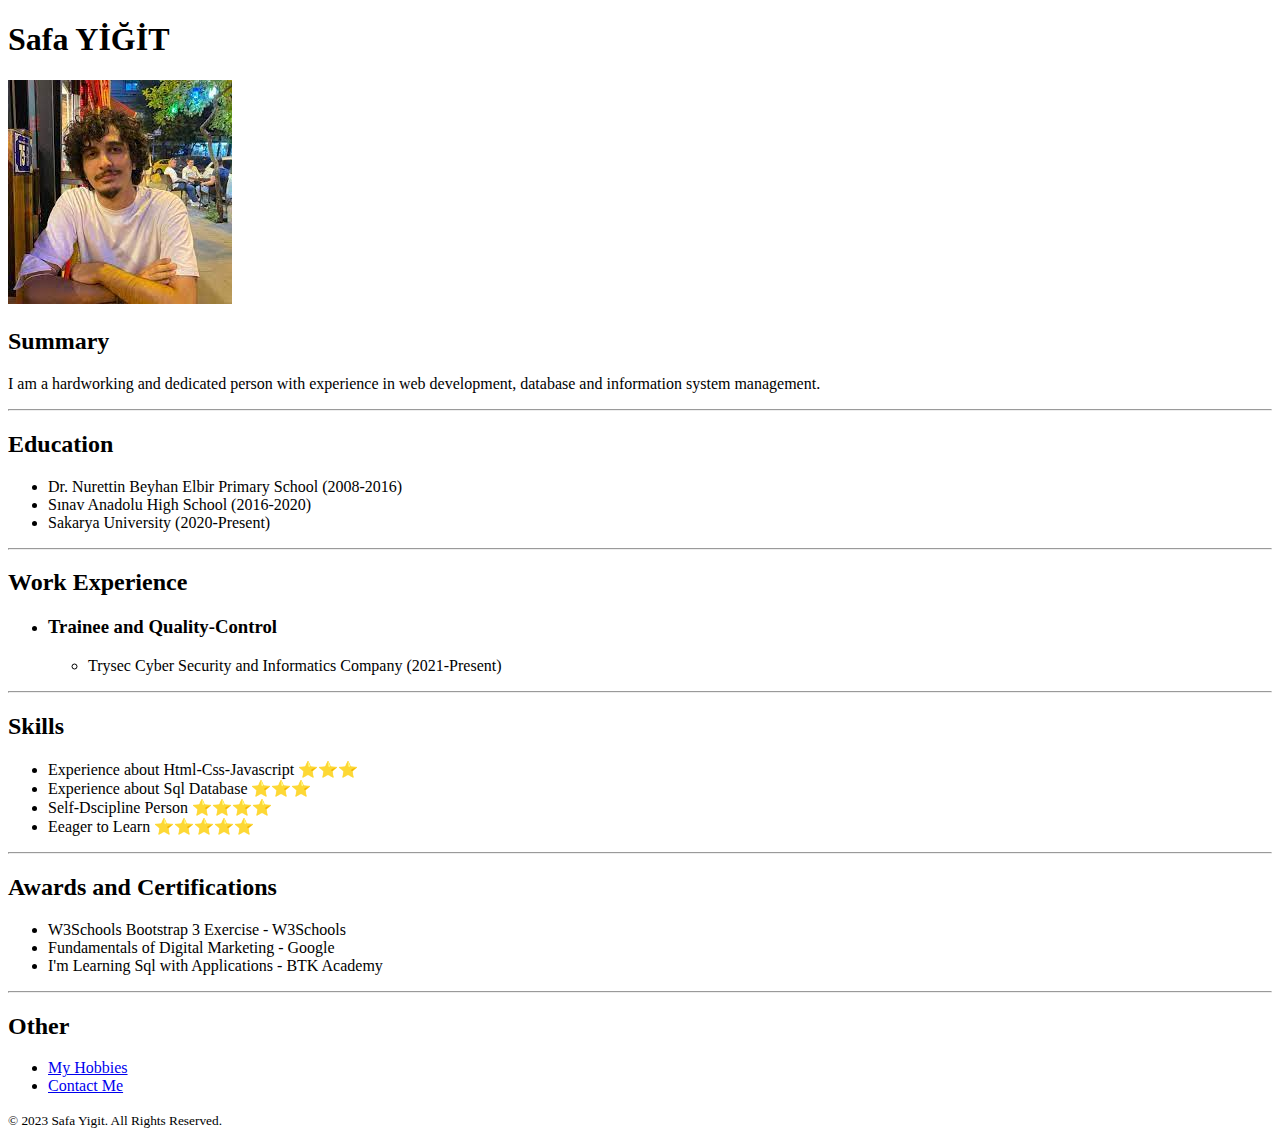
<file: capstone_project1/index.html>
<!DOCTYPE html>
<html lang="en">
<head>
    <meta charset="UTF-8">
    <meta name="viewport" content="width=device-width, initial-scale=1.0">
    <title>My Resume</title>
</head>
<body>
    <h1>Safa YİĞİT</h1>
    <img src="./indir.jpg" alt="Safa Yigit's Photo">

    <h2>Summary</h2>
    <p>I am a hardworking and dedicated person with experience in web development, database and information system management.</p>

    <hr>

    <h2>Education</h2>
    <ul>
        <li>Dr. Nurettin Beyhan Elbir Primary School (2008-2016)</li>
        <li>Sınav Anadolu High School (2016-2020)</li>
        <li>Sakarya University (2020-Present)</li>
    </ul>

    <hr>

    <h2>Work Experience</h2>

    <ul>
        <li><h3>Trainee and Quality-Control</h3>
            <ul>
                <li>Trysec Cyber Security and Informatics Company (2021-Present)</li>
            </ul>
        </li>
    </ul>

    <hr>

    <h2>Skills</h2>
    <ul>
        <li>Experience about Html-Css-Javascript ⭐️⭐️⭐️</li>
        <li>Experience about Sql Database ⭐️⭐️⭐️</li>
        <li>Self-Dscipline Person ⭐️⭐️⭐️⭐️</li>
        <li>Eeager to Learn ⭐️⭐️⭐️⭐️⭐️</li>
    </ul>

    <hr>
    <h2>Awards and Certifications</h2>

    <ul>
        <li>W3Schools Bootstrap 3 Exercise - W3Schools</li>
        <li>Fundamentals of Digital Marketing - Google</li>
        <li>I'm Learning Sql with Applications - BTK Academy</li>
    </ul>

    <hr>

    <h2>Other</h2>
    <ul>
        <li><a href="./myhobbies.html" target="_blank">My Hobbies</a></li>
        <li><a href="./contactme.html" target="_blank">Contact Me</a></li>
    </ul>

    <footer>
        <small>
        © 2023 Safa Yigit. All Rights Reserved.
        </small>
    </footer>
    
</body>
</html>
</file>
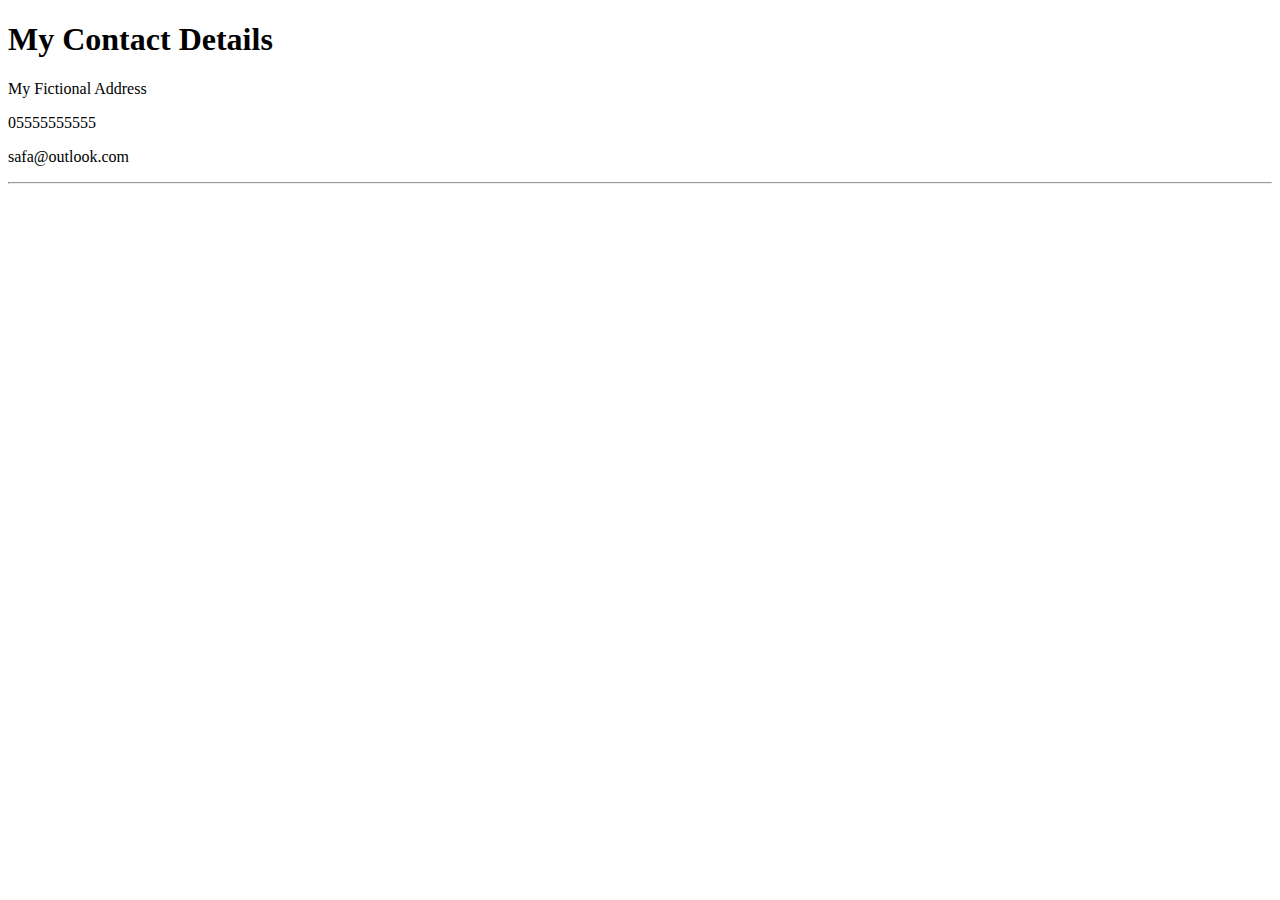
<file: capstone_project1/contactme.html>
<!DOCTYPE html>
<html lang="en">
<head>
    <meta charset="UTF-8">
    <meta name="viewport" content="width=device-width, initial-scale=1.0">
    <title>Contact</title>
</head>
<body>
    <h1>My Contact Details</h1>

    <p>My Fictional Address</p>
    <p>05555555555</p>
    <p>safa@outlook.com</p>
    <hr>

</body>
</html>
</file>
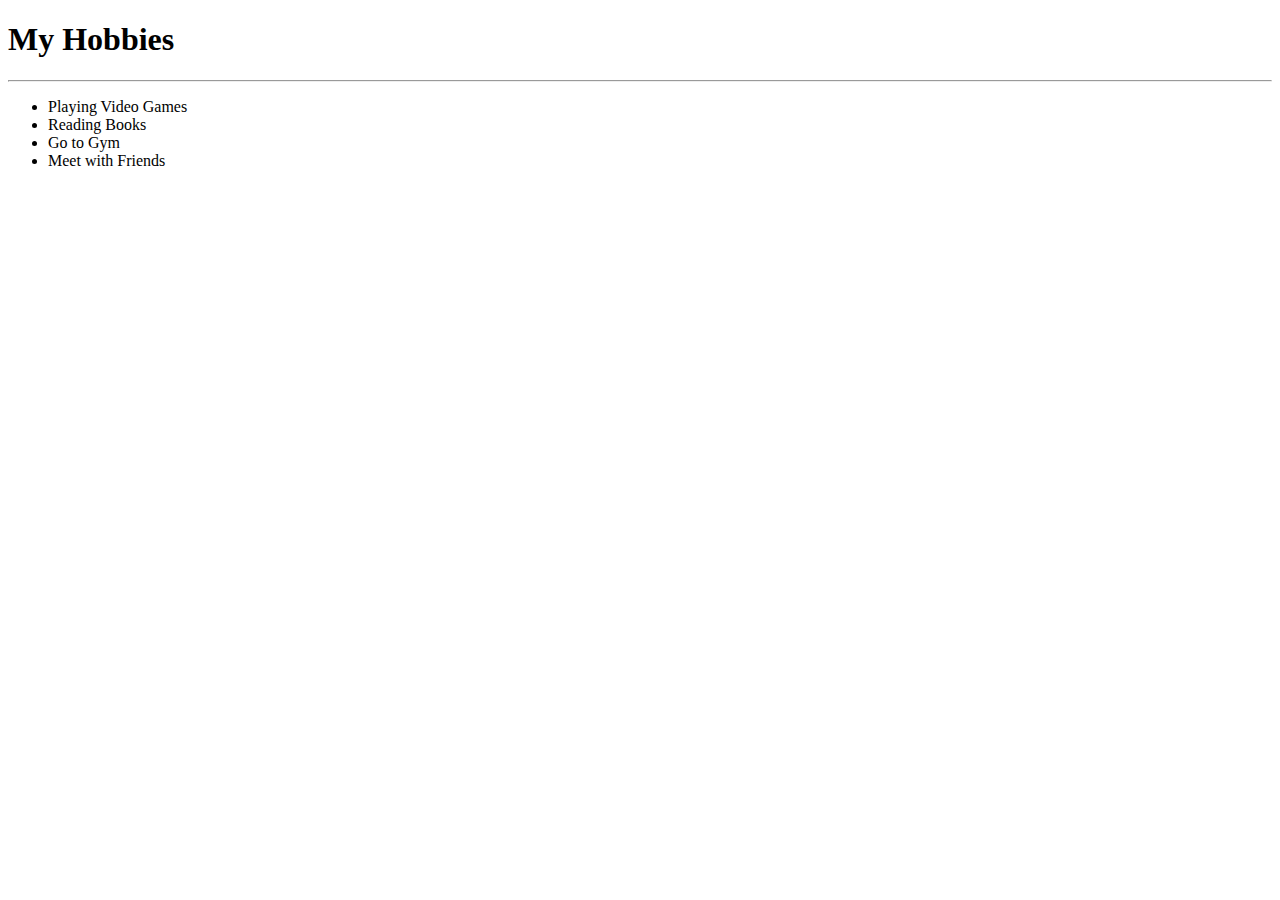
<file: capstone_project1/myhobbies.html>
<!DOCTYPE html>
<html lang="en">
<head>
    <meta charset="UTF-8">
    <meta name="viewport" content="width=device-width, initial-scale=1.0">
    <title>My Hobbies</title>
</head>
<body>
    <h1>My Hobbies</h1>
    <hr>
    <ul>
        <li>Playing Video Games</li>
        <li>Reading Books </li>
        <li>Go to Gym</li>
        <li>Meet with Friends</li>
    </ul>
    
</body>
</html>
</file>
